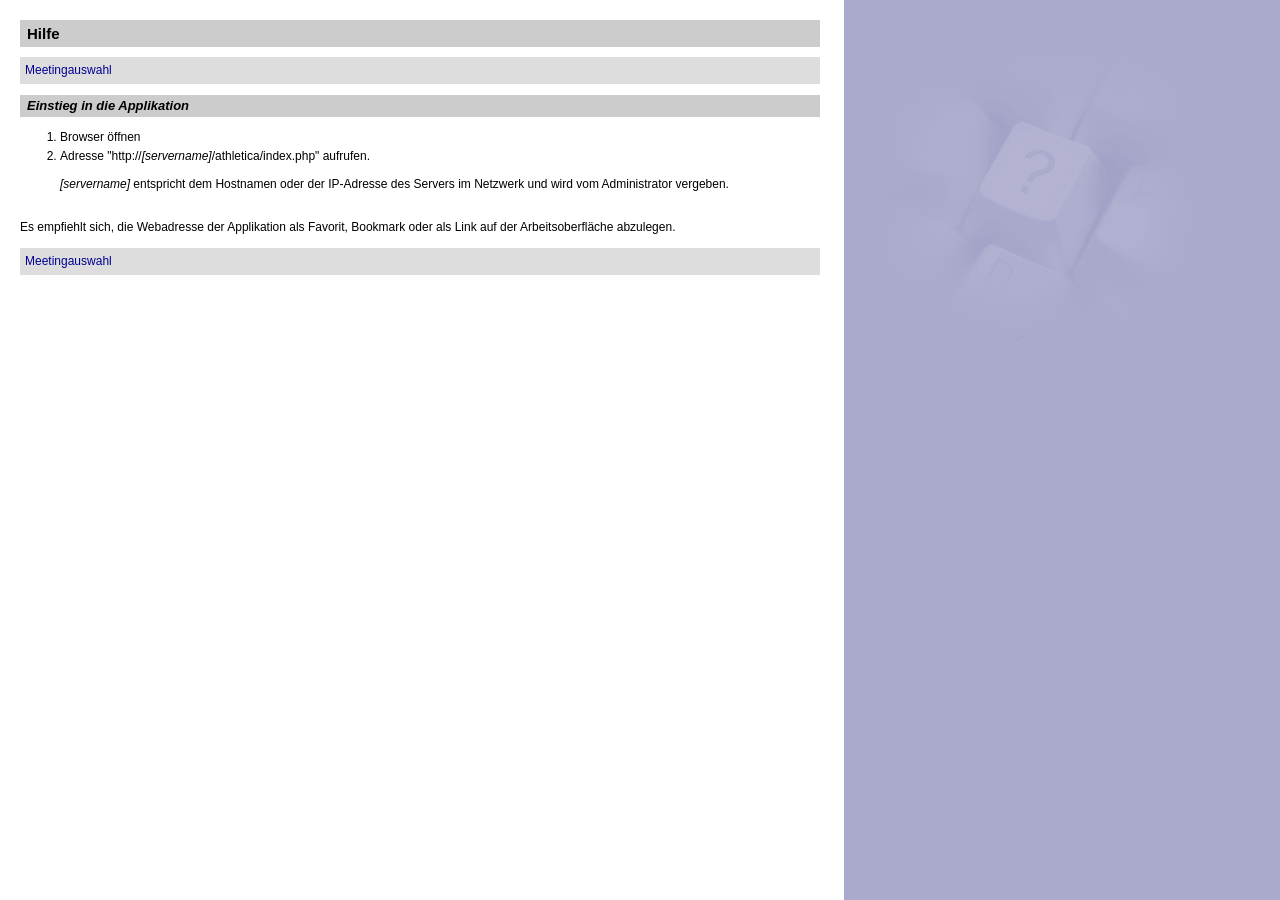
<file: src/athletica/doc/de/help/index.html>
<!DOCTYPE html PUBLIC "-//W3C//DTD XHTML 1.0 Transitional//EN"
    "http://www.w3.org/TR/xhtml1/DTD/xhtml1-transitional.dtd">

<html>
<head>
	<meta content="text/html; charset=iso-8859-1" />

	<title>Athletica Dokumentation</title>
	<link rel="stylesheet" type="text/css" href="../../css/stylesheet.css" />
</head>

<body><div class="helpmain">
<h1>Hilfe</h1>

<div class='helpnav'>
<a href='meeting/index.html'>Meetingauswahl</a>
</div>

<h2>Einstieg in die Applikation</h2>
<ol>
<li>Browser �ffnen</li>
<li>Adresse "http://<i>[servername]</i>/athletica/index.php" aufrufen.
<p/>
<i>[servername]</i> entspricht dem Hostnamen oder der IP-Adresse des
Servers im Netzwerk und wird vom Administrator vergeben.
</li>
</ol>
Es empfiehlt sich, die Webadresse der Applikation als Favorit, Bookmark oder
als Link auf der Arbeitsoberfl�che abzulegen.
<p/>

<div class='helpnav'>
<a href='meeting/index.html'>Meetingauswahl</a>
</div>

</html>
</html>
</file>
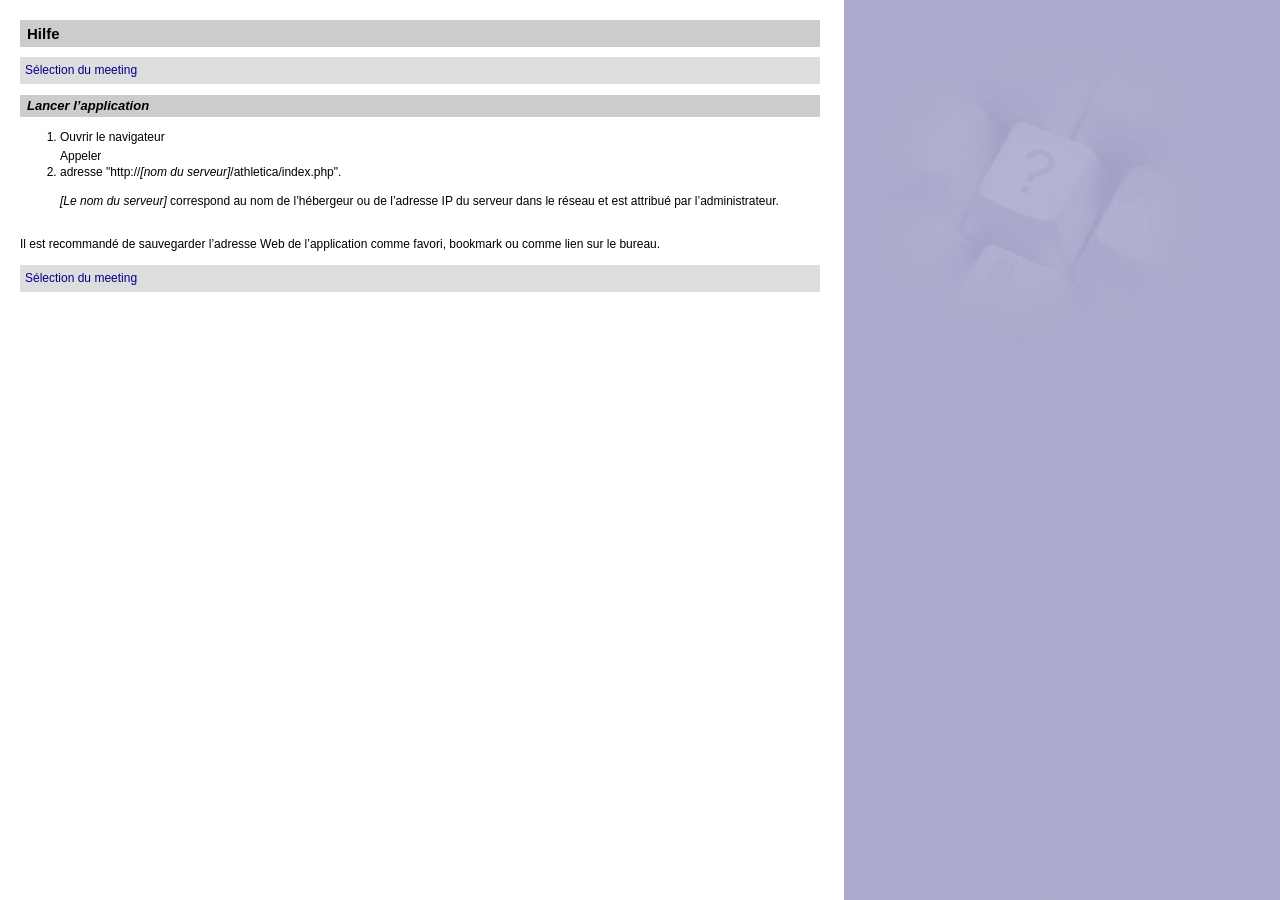
<file: src/athletica/doc/fr/help/index.html>
<!DOCTYPE html PUBLIC "-//W3C//DTD XHTML 1.0 Transitional//EN"
    "http://www.w3.org/TR/xhtml1/DTD/xhtml1-transitional.dtd">

<html>
<head>
    <meta content="text/html; charset=iso-8859-1" />

    <title>Documentation Athletica</title>
    <link rel="stylesheet" type="text/css" href="../../css/stylesheet.css" />
</head>

<body><div class="helpmain">
<h1>Hilfe</h1>

<div class='helpnav'>
<a href='meeting/index.html'>S�lection du meeting</a>
</div>

<h2>Lancer l�application</h2>
<ol>
<li>Ouvrir le navigateur</li>
Appeler<li>adresse "http://<i>[nom du serveur]</i>/athletica/index.php".
<p/>
<i>[Le nom du serveur]</i> correspond au nom de l�h�bergeur ou de l�adresse IP du serveur dans le r�seau et est attribu� par l�administrateur.
</li> 
</ol>
Il est recommand� de sauvegarder l�adresse Web de l�application comme favori, bookmark ou comme lien sur le bureau.
<p/>

<div class='helpnav'>
<a href='meeting/index.html'>S�lection du meeting</a>
</div>

</html>
</html>
</file>
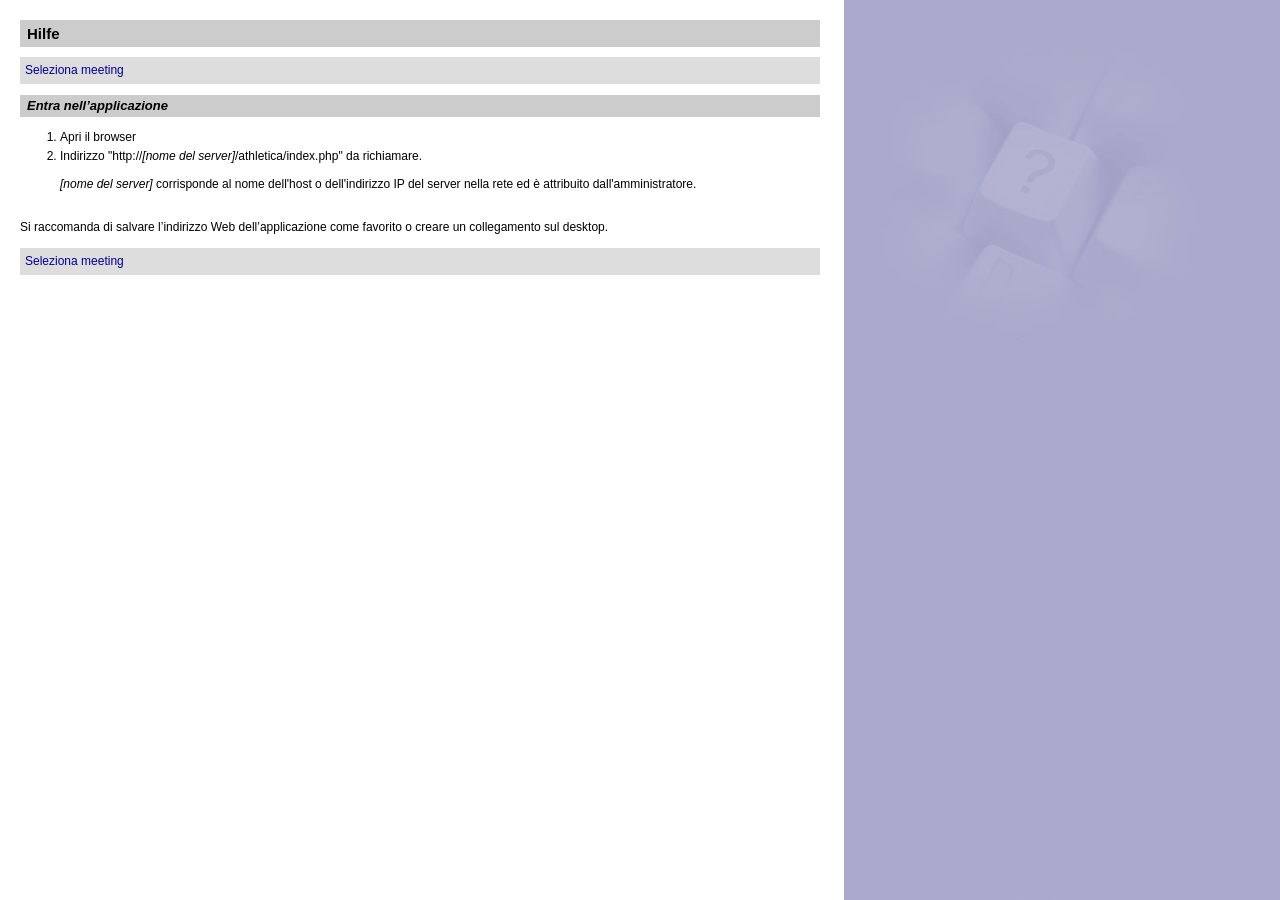
<file: src/athletica/doc/it/help/index.html>
<!DOCTYPE html PUBLIC "-//W3C//DTD XHTML 1.0 Transitional//EN"
    "http://www.w3.org/TR/xhtml1/DTD/xhtml1-transitional.dtd">

<html>
<head>
    <meta content="text/html; charset=iso-8859-1" />

    <title>Documentazione Athletica</title>
    <link rel="stylesheet" type="text/css" href="../../css/stylesheet.css" />
</head>

<body><div class="helpmain">
<h1>Hilfe</h1>

<div class='helpnav'>
<a href='meeting/index.html'>Seleziona meeting</a>
</div>

<h2>Entra nell�applicazione</h2>
<ol>
<li>Apri il browser</li>
<li>Indirizzo "http://<i>[nome del server]</i>/athletica/index.php" da richiamare.
<p/>
<i>[nome del server]</i> corrisponde al nome dell'host o dell'indirizzo IP del server nella rete ed � attribuito dall'amministratore.
</li> 
</ol>
Si raccomanda di salvare l�indirizzo Web dell�applicazione come favorito o creare un collegamento sul desktop.
<p/>

<div class='helpnav'>
<a href='meeting/index.html'>Seleziona meeting</a>
</div>

</html>
</html>
</file>
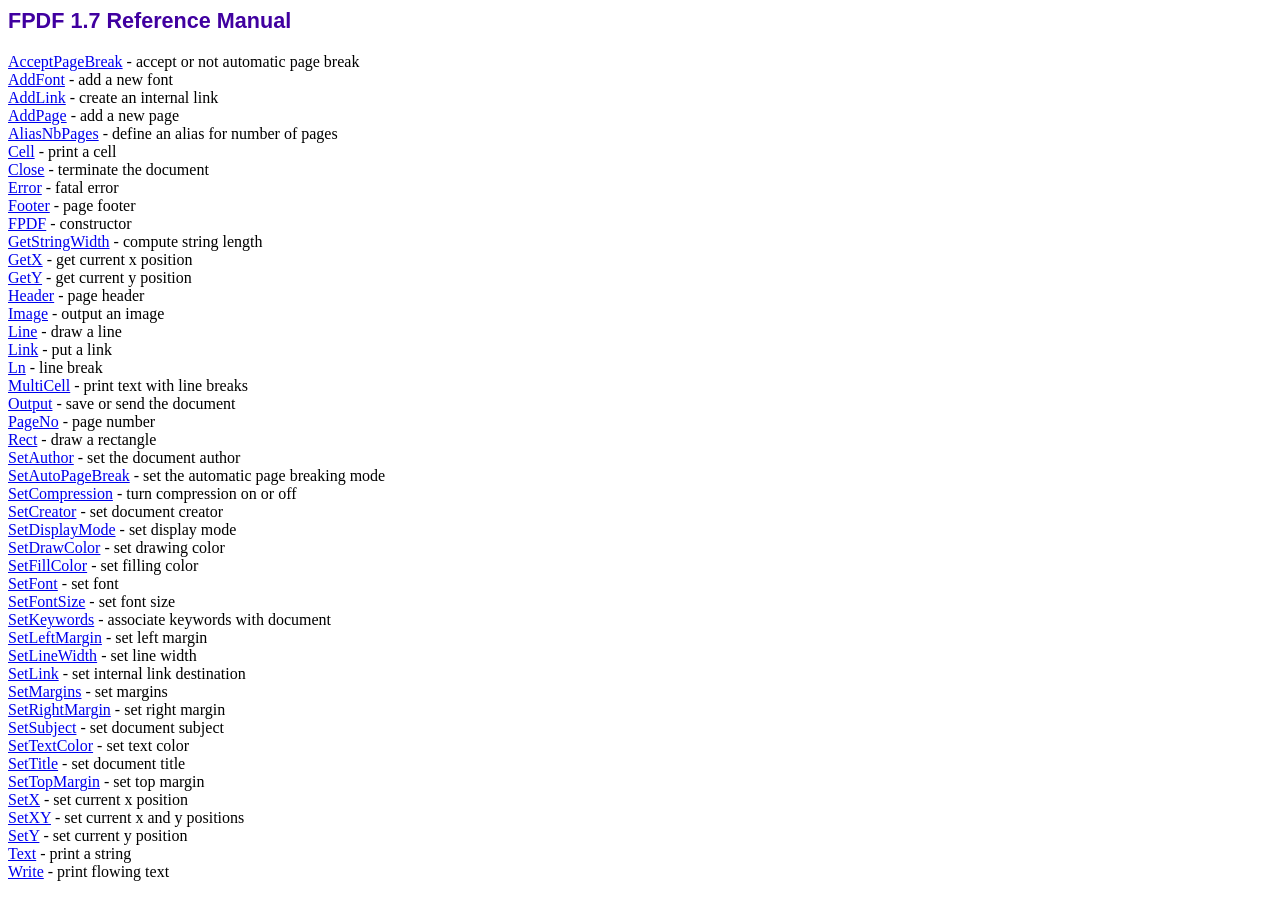
<file: src/athletica/lib/fpdf/doc/index.htm>
<!DOCTYPE html PUBLIC "-//W3C//DTD HTML 4.01 Transitional//EN">
<html>
<head>
<meta http-equiv="Content-Type" content="text/html; charset=ISO-8859-1">
<title>FPDF 1.7 Reference Manual</title>
<link type="text/css" rel="stylesheet" href="../fpdf.css">
</head>
<body>
<h1>FPDF 1.7 Reference Manual</h1>
<a href="acceptpagebreak.htm">AcceptPageBreak</a> - accept or not automatic page break<br>
<a href="addfont.htm">AddFont</a> - add a new font<br>
<a href="addlink.htm">AddLink</a> - create an internal link<br>
<a href="addpage.htm">AddPage</a> - add a new page<br>
<a href="aliasnbpages.htm">AliasNbPages</a> - define an alias for number of pages<br>
<a href="cell.htm">Cell</a> - print a cell<br>
<a href="close.htm">Close</a> - terminate the document<br>
<a href="error.htm">Error</a> - fatal error<br>
<a href="footer.htm">Footer</a> - page footer<br>
<a href="fpdf.htm">FPDF</a> - constructor<br>
<a href="getstringwidth.htm">GetStringWidth</a> - compute string length<br>
<a href="getx.htm">GetX</a> - get current x position<br>
<a href="gety.htm">GetY</a> - get current y position<br>
<a href="header.htm">Header</a> - page header<br>
<a href="image.htm">Image</a> - output an image<br>
<a href="line.htm">Line</a> - draw a line<br>
<a href="link.htm">Link</a> - put a link<br>
<a href="ln.htm">Ln</a> - line break<br>
<a href="multicell.htm">MultiCell</a> - print text with line breaks<br>
<a href="output.htm">Output</a> - save or send the document<br>
<a href="pageno.htm">PageNo</a> - page number<br>
<a href="rect.htm">Rect</a> - draw a rectangle<br>
<a href="setauthor.htm">SetAuthor</a> - set the document author<br>
<a href="setautopagebreak.htm">SetAutoPageBreak</a> - set the automatic page breaking mode<br>
<a href="setcompression.htm">SetCompression</a> - turn compression on or off<br>
<a href="setcreator.htm">SetCreator</a> - set document creator<br>
<a href="setdisplaymode.htm">SetDisplayMode</a> - set display mode<br>
<a href="setdrawcolor.htm">SetDrawColor</a> - set drawing color<br>
<a href="setfillcolor.htm">SetFillColor</a> - set filling color<br>
<a href="setfont.htm">SetFont</a> - set font<br>
<a href="setfontsize.htm">SetFontSize</a> - set font size<br>
<a href="setkeywords.htm">SetKeywords</a> - associate keywords with document<br>
<a href="setleftmargin.htm">SetLeftMargin</a> - set left margin<br>
<a href="setlinewidth.htm">SetLineWidth</a> - set line width<br>
<a href="setlink.htm">SetLink</a> - set internal link destination<br>
<a href="setmargins.htm">SetMargins</a> - set margins<br>
<a href="setrightmargin.htm">SetRightMargin</a> - set right margin<br>
<a href="setsubject.htm">SetSubject</a> - set document subject<br>
<a href="settextcolor.htm">SetTextColor</a> - set text color<br>
<a href="settitle.htm">SetTitle</a> - set document title<br>
<a href="settopmargin.htm">SetTopMargin</a> - set top margin<br>
<a href="setx.htm">SetX</a> - set current x position<br>
<a href="setxy.htm">SetXY</a> - set current x and y positions<br>
<a href="sety.htm">SetY</a> - set current y position<br>
<a href="text.htm">Text</a> - print a string<br>
<a href="write.htm">Write</a> - print flowing text<br>
</body>
</html>
</file>
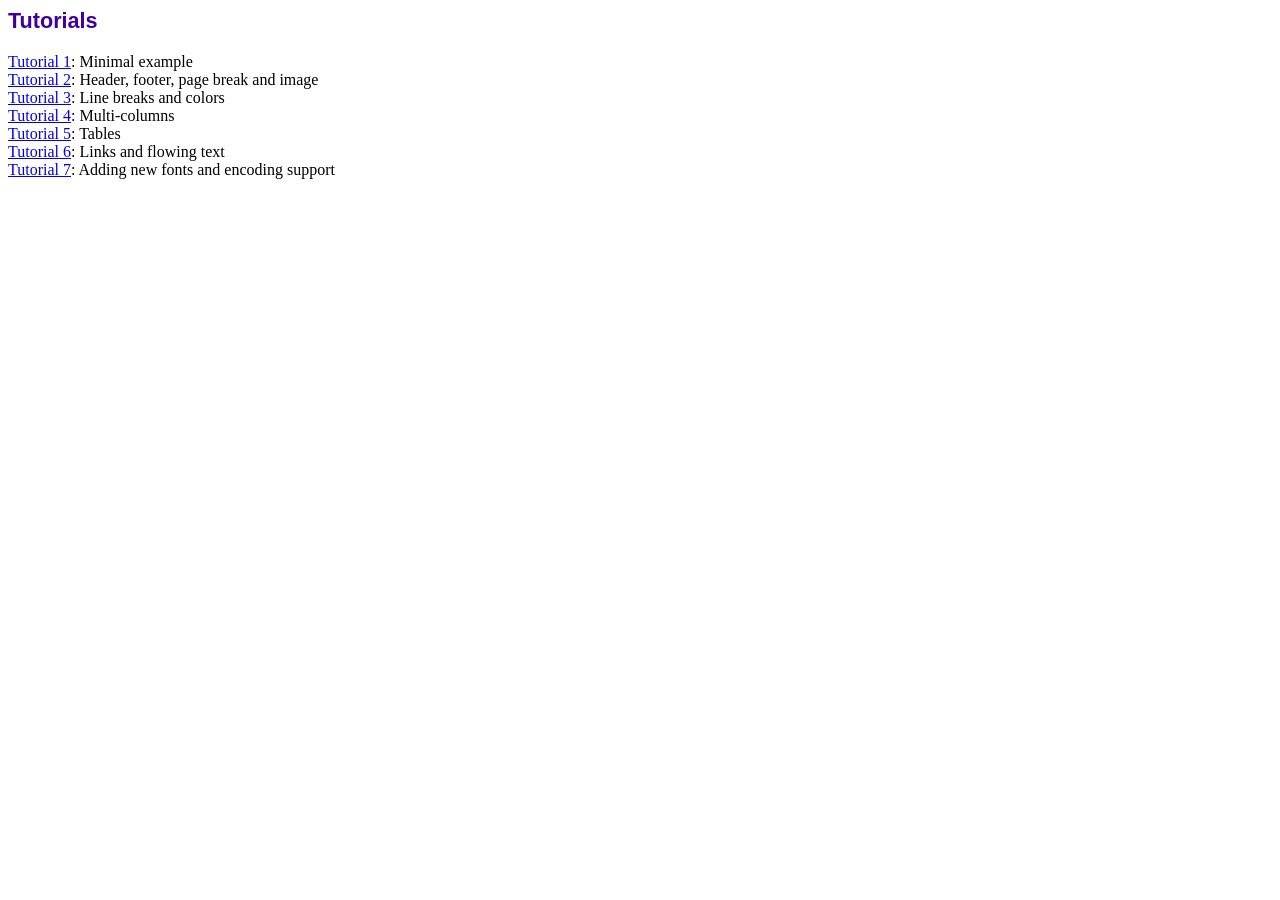
<file: src/athletica/lib/fpdf/tutorial/index.htm>
<!DOCTYPE html PUBLIC "-//W3C//DTD HTML 4.01 Transitional//EN">
<html>
<head>
<meta http-equiv="Content-Type" content="text/html; charset=ISO-8859-1">
<title>Tutorials</title>
<link type="text/css" rel="stylesheet" href="../fpdf.css">
</head>
<body>
<h1>Tutorials</h1>
<ul style="list-style-type:none; margin-left:0; padding-left:0">
<li><a href="tuto1.htm">Tutorial 1</a>: Minimal example</li>
<li><a href="tuto2.htm">Tutorial 2</a>: Header, footer, page break and image</li>
<li><a href="tuto3.htm">Tutorial 3</a>: Line breaks and colors</li>
<li><a href="tuto4.htm">Tutorial 4</a>: Multi-columns</li>
<li><a href="tuto5.htm">Tutorial 5</a>: Tables</li>
<li><a href="tuto6.htm">Tutorial 6</a>: Links and flowing text</li>
<li><a href="tuto7.htm">Tutorial 7</a>: Adding new fonts and encoding support</li>
</UL>
</body>
</html>
</file>
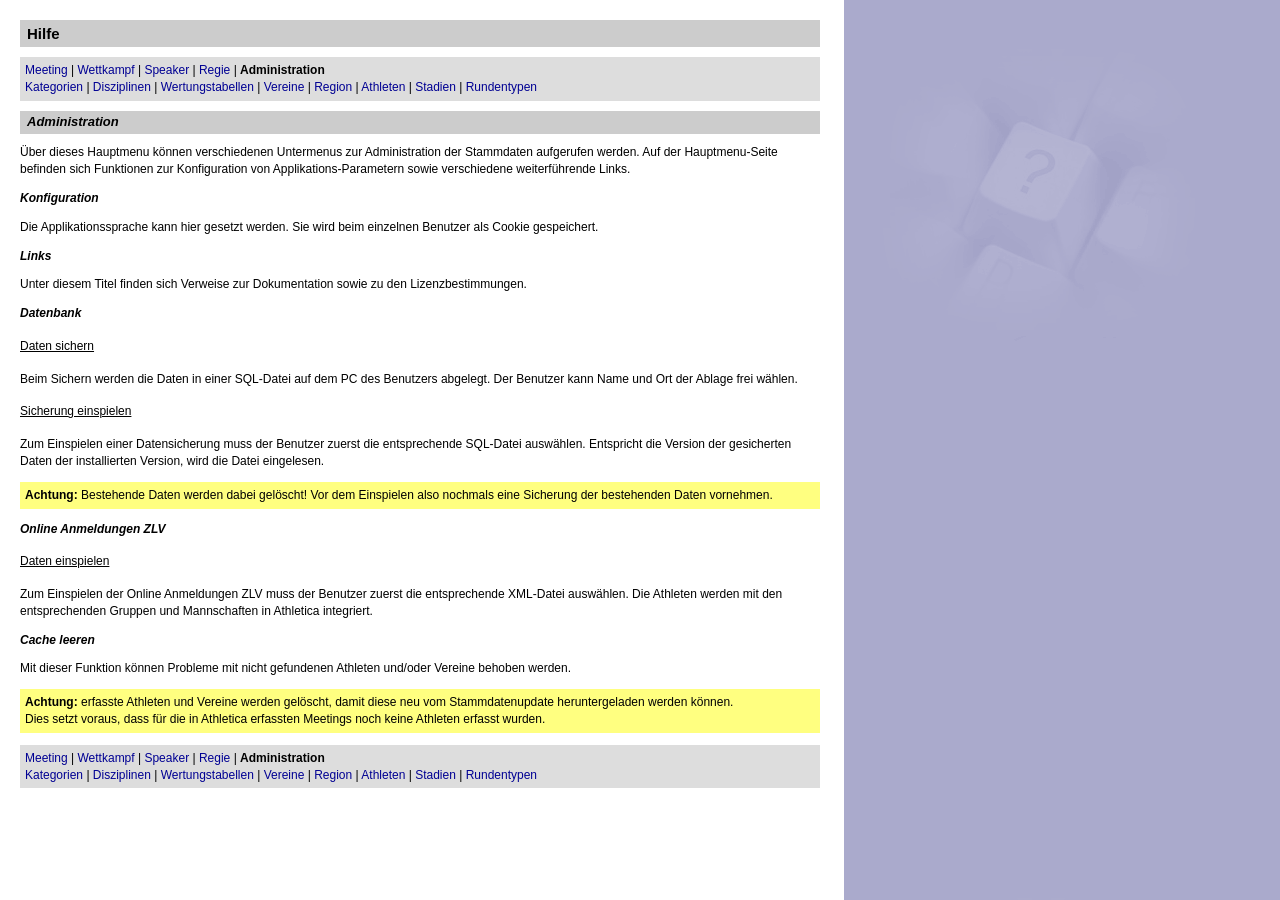
<file: src/athletica/doc/de/help/administration/index.html>
<!DOCTYPE html PUBLIC "-//W3C//DTD XHTML 1.0 Transitional//EN"
    "http://www.w3.org/TR/xhtml1/DTD/xhtml1-transitional.dtd">

<html>
<head>
	<meta content="text/html; charset=iso-8859-1" />

	<title>Athletica Dokumentation</title>
	<link rel="stylesheet" type="text/css" href="../../../css/stylesheet.css" />
</head>

<body><div class="helpmain">
<h1>Hilfe</h1>

<div class='helpnav'>
<a href='../meeting/index.html'>Meeting</a>
| <a href='../event/index.html'>Wettkampf</a>
| <a href='../speaker/index.html'>Speaker</a>
| <a href='../regie/index.html'>Regie</a>  
| <b>Administration</b>
<br/>
<a href='categories.html'>Kategorien</a>
| <a href='disciplines.html'>Disziplinen</a>
| <a href='scoring_tables.html'>Wertungstabellen</a>
| <a href='clubs.html'>Vereine</a>
| <a href='region.html'>Region</a>
| <a href='athletes.html'>Athleten</a>
| <a href='stadiums.html'>Stadien</a>
| <a href='roundtypes.html'>Rundentypen</a>
</div>

<h2>Administration</h2>
�ber dieses Hauptmenu k�nnen verschiedenen Untermenus zur Administration
der Stammdaten aufgerufen werden. Auf der Hauptmenu-Seite befinden sich
Funktionen zur Konfiguration von Applikations-Parametern sowie verschiedene
weiterf�hrende Links.

<h3>Konfiguration</h3>
Die Applikationssprache kann hier gesetzt werden. Sie wird beim einzelnen
Benutzer als Cookie gespeichert.

<h3>Links</h3>
Unter diesem Titel finden sich Verweise zur Dokumentation sowie zu den
Lizenzbestimmungen.

<h3>Datenbank</h3>
<h4>Daten sichern</h4>
Beim Sichern werden die Daten in einer SQL-Datei auf dem PC des Benutzers
abgelegt. Der Benutzer kann Name und Ort der Ablage frei w�hlen.
<h4>Sicherung einspielen</h4>
Zum Einspielen einer Datensicherung muss der Benutzer zuerst die entsprechende
SQL-Datei ausw�hlen. Entspricht die Version der gesicherten Daten der
installierten Version, wird die Datei eingelesen.
<p class='warn'>
<b>Achtung:</b> Bestehende Daten werden dabei gel�scht! Vor dem Einspielen
also nochmals eine Sicherung der bestehenden Daten vornehmen.
</p>

<h3>Online Anmeldungen ZLV</h3>
<h4>Daten einspielen</h4>
Zum Einspielen der Online Anmeldungen ZLV muss der Benutzer zuerst die entsprechende
XML-Datei ausw�hlen. Die Athleten werden mit den entsprechenden Gruppen und Mannschaften
in Athletica integriert.

<h3>Cache leeren</h3>
Mit dieser Funktion k�nnen Probleme mit nicht gefundenen Athleten und/oder Vereine behoben werden.<br/>

<p class='warn'>
<b>Achtung:</b> erfasste Athleten und Vereine werden gel�scht, damit diese neu vom Stammdatenupdate heruntergeladen werden k�nnen.<br/>
Dies setzt voraus, dass f�r die in Athletica erfassten Meetings noch keine Athleten erfasst wurden.
</p>

<div class='helpnav'>
<a href='../meeting/index.html'>Meeting</a>
| <a href='../event/index.html'>Wettkampf</a>
| <a href='../speaker/index.html'>Speaker</a>
| <a href='../regie/index.html'>Regie</a> 
| <b>Administration</b>
<br/>
<a href='categories.html'>Kategorien</a>
| <a href='disciplines.html'>Disziplinen</a>
| <a href='scoring_tables.html'>Wertungstabellen</a>
| <a href='clubs.html'>Vereine</a>
| <a href='region.html'>Region</a>
| <a href='athletes.html'>Athleten</a>
| <a href='stadiums.html'>Stadien</a>
| <a href='roundtypes.html'>Rundentypen</a>
</div>


</body>
</html>
</file>
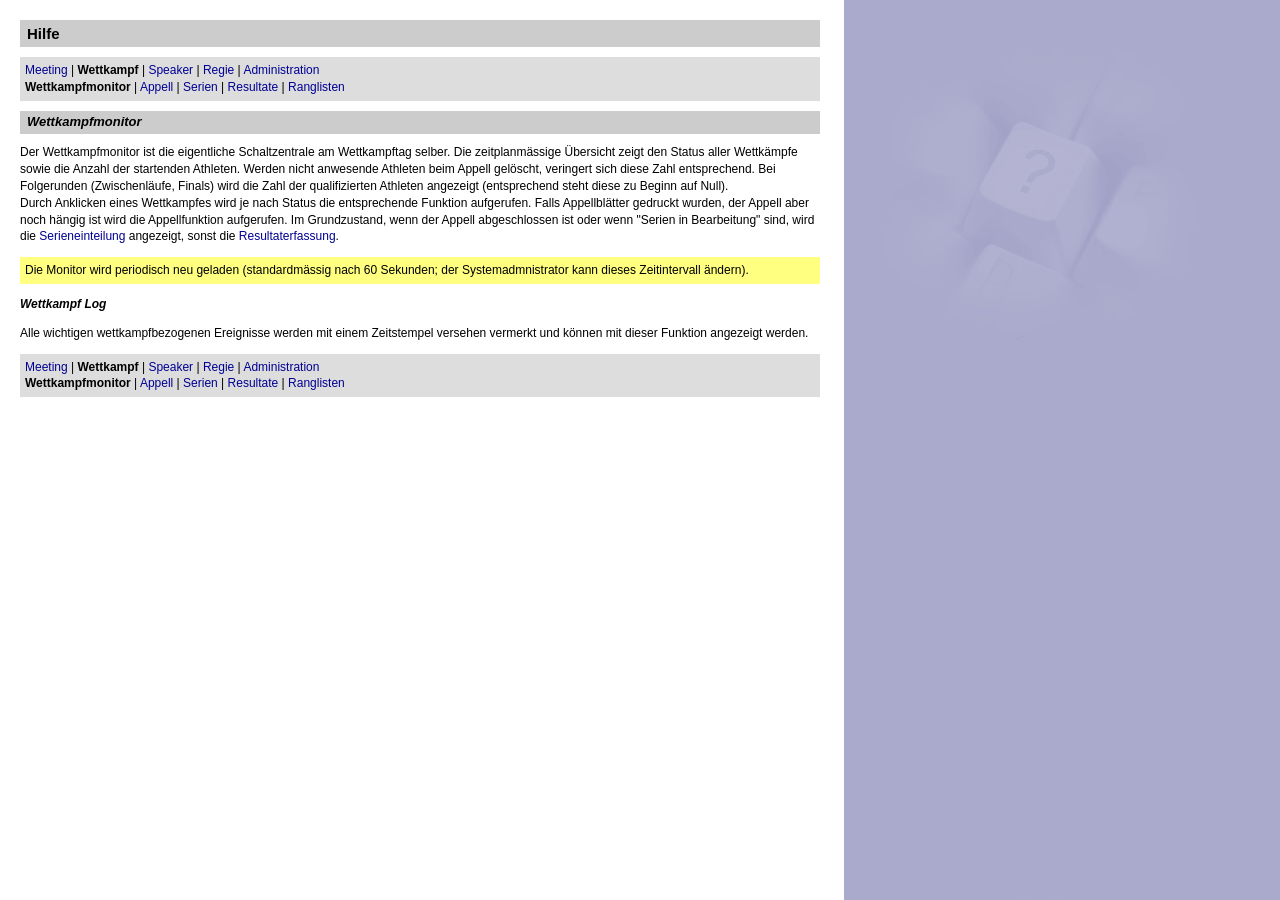
<file: src/athletica/doc/de/help/event/index.html>
<!DOCTYPE html PUBLIC "-//W3C//DTD XHTML 1.0 Transitional//EN"
    "http://www.w3.org/TR/xhtml1/DTD/xhtml1-transitional.dtd">

<html>
<head>
	<meta content="text/html; charset=iso-8859-1" />

	<title>Athletica Dokumentation</title>
	<link rel="stylesheet" type="text/css" href="../../../css/stylesheet.css" />
</head>

<body><div class="helpmain">
<h1>Hilfe</h1>

<div class='helpnav'>
<a href='../meeting/index.html'>Meeting</a>
| <b>Wettkampf</b>
| <a href='../speaker/index.html'>Speaker</a>
| <a href='../regie/index.html'>Regie</a> 
| <a href='../administration/index.html'>Administration</a>
<br/>
<b>Wettkampfmonitor</b>
| <a href='enrolement.html'>Appell</a>
| <a href='heats.html'>Serien</a>
| <a href='results.html'>Resultate</a>
| <a href='rankinglists.html'>Ranglisten</a>
</div>

<h2>Wettkampfmonitor</h2>
Der Wettkampfmonitor ist die eigentliche Schaltzentrale am Wettkampftag
selber. Die zeitplanm�ssige �bersicht zeigt den Status aller Wettk�mpfe sowie
die Anzahl der startenden Athleten. Werden nicht anwesende Athleten beim
Appell gel�scht, veringert sich diese Zahl entsprechend. Bei Folgerunden
(Zwischenl�ufe, Finals) wird die Zahl der qualifizierten Athleten angezeigt
(entsprechend steht diese zu Beginn auf Null).<br/>
Durch Anklicken eines Wettkampfes wird je nach Status die entsprechende
Funktion aufgerufen. Falls Appellbl�tter gedruckt wurden, der Appell aber
noch h�ngig ist wird die Appellfunktion aufgerufen. Im Grundzustand, wenn
der Appell abgeschlossen ist oder wenn "Serien in Bearbeitung" sind,
wird die <a href='heats.html'>Serieneinteilung</a> angezeigt, sonst die
<a href='results.html'>Resultaterfassung</a>.

<p class='warn'>
Die Monitor wird periodisch neu geladen (standardm�ssig nach 60 Sekunden; der
Systemadmnistrator kann dieses Zeitintervall �ndern).
</p>

<h3>Wettkampf Log</h3>
Alle wichtigen wettkampfbezogenen Ereignisse werden mit einem Zeitstempel
versehen vermerkt und k�nnen mit dieser Funktion angezeigt werden.
</p>
<div class='helpnav'>
<a href='../meeting/index.html'>Meeting</a>
| <b>Wettkampf</b>
| <a href='../speaker/index.html'>Speaker</a>
| <a href='../regie/index.html'>Regie</a> 
| <a href='../administration/index.html'>Administration</a>
<br/>
<b>Wettkampfmonitor</b>
| <a href='enrolement.html'>Appell</a>
| <a href='heats.html'>Serien</a>
| <a href='results.html'>Resultate</a>
| <a href='rankinglists.html'>Ranglisten</a>
</div>

</body>
</html>
</file>
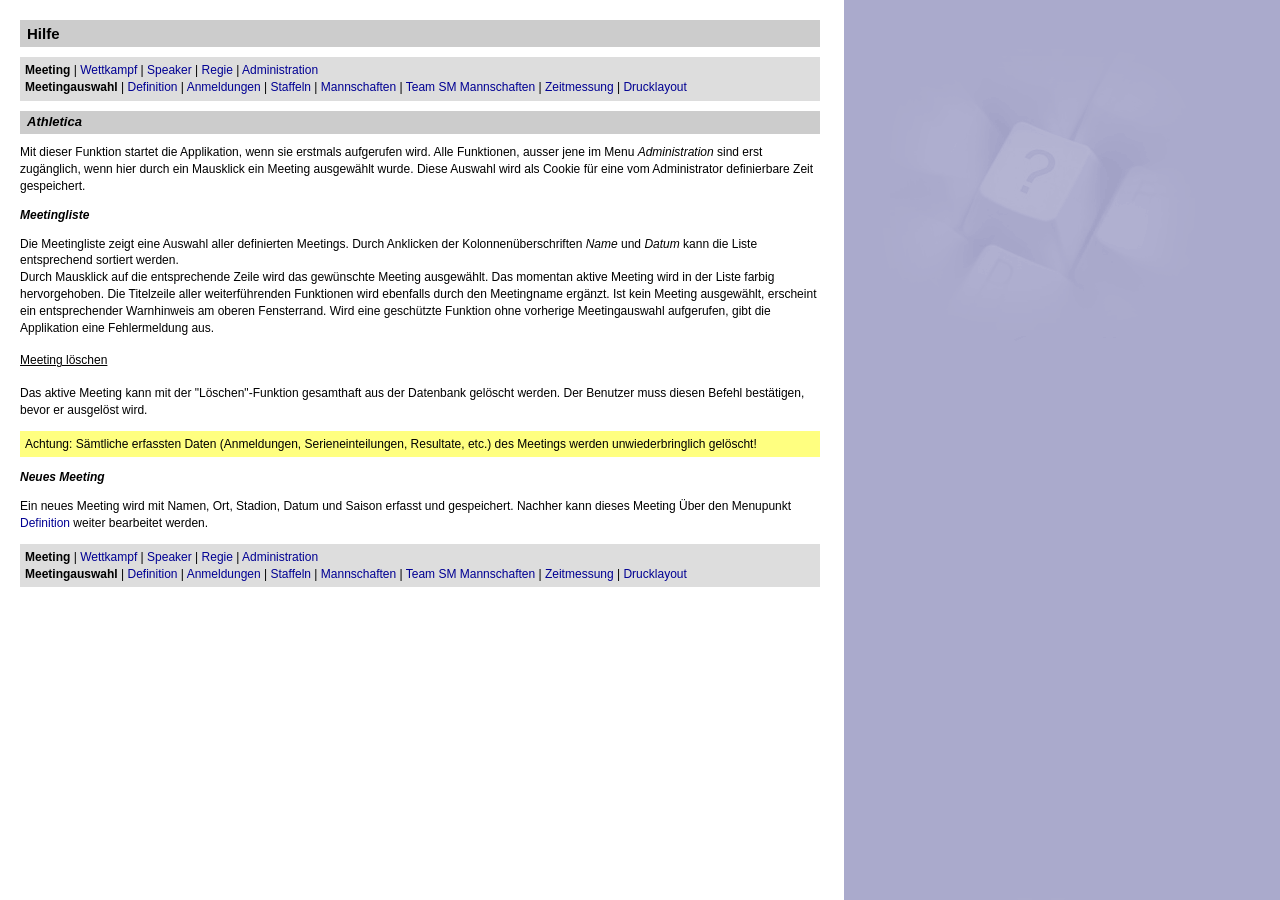
<file: src/athletica/doc/de/help/meeting/index.html>
<!DOCTYPE html PUBLIC "-//W3C//DTD XHTML 1.0 Transitional//EN"
    "http://www.w3.org/TR/xhtml1/DTD/xhtml1-transitional.dtd">

<html>
<head>
	<meta content="text/html; charset=iso-8859-1" />

	<title>Athletica Dokumentation</title>
	<link rel="stylesheet" type="text/css" href="../../../css/stylesheet.css" />
</head>

<body><div class="helpmain">
<h1>Hilfe</h1>

<div class='helpnav'>
<b>Meeting</b>
| <a href='../event/index.html'>Wettkampf</a>
| <a href='../speaker/index.html'>Speaker</a>
| <a href='../regie/index.html'>Regie</a> 
| <a href='../administration/index.html'>Administration</a>
<br/>
<b>Meetingauswahl</b>
| <a href='definition.html'>Definition</a>
| <a href='entries.html'>Anmeldungen</a>
| <a href='relays.html'>Staffeln</a>
| <a href='teams.html'>Mannschaften</a>
| <a href='teams_sm.html'>Team SM Mannschaften</a>
| <a href='timing.html'>Zeitmessung</a>
| <a href='print_layout.html'>Drucklayout</a>
</div>

<h2>Athletica</h2>
Mit dieser Funktion startet die Applikation, wenn sie erstmals aufgerufen
wird. Alle Funktionen, ausser jene im Menu <i>Administration</i> sind erst
zug�nglich, wenn hier durch ein Mausklick ein Meeting ausgew�hlt wurde.
Diese Auswahl wird als Cookie f�r eine vom Administrator definierbare Zeit
gespeichert.
<h3>Meetingliste</h3>
Die Meetingliste zeigt eine Auswahl aller definierten Meetings.
Durch Anklicken der Kolonnen�berschriften <i>Name</i> und <i>Datum</i> kann
die Liste entsprechend sortiert werden.
<br />
Durch Mausklick auf die entsprechende Zeile wird das gew�nschte Meeting
ausgew�hlt.
Das momentan aktive Meeting wird in der Liste farbig hervorgehoben. Die
Titelzeile aller weiterf�hrenden Funktionen wird ebenfalls durch den
Meetingname erg�nzt.
Ist kein Meeting ausgew�hlt, erscheint ein entsprechender Warnhinweis
am oberen Fensterrand. Wird eine gesch�tzte Funktion ohne vorherige
Meetingauswahl aufgerufen, gibt die Applikation eine Fehlermeldung aus.
<h4>Meeting l�schen</h4>
Das aktive Meeting kann mit der "L�schen"-Funktion gesamthaft aus der
Datenbank gel�scht werden. Der Benutzer muss diesen Befehl best�tigen,
bevor er ausgel�st wird.
<p class='warn'>
Achtung: S�mtliche erfassten Daten (Anmeldungen, Serieneinteilungen, Resultate,
etc.) des Meetings werden unwiederbringlich gel�scht!
<h3>Neues Meeting</h3>
Ein neues Meeting wird mit Namen, Ort, Stadion, Datum und Saison erfasst und
gespeichert. Nachher kann dieses Meeting �ber den Menupunkt
<a href='definition.html'> Definition</a> weiter bearbeitet werden.

<p/>

<div class='helpnav'>
<b>Meeting</b>
| <a href='../event/index.html'>Wettkampf</a>
| <a href='../speaker/index.html'>Speaker</a>
| <a href='../regie/index.html'>Regie</a> 
| <a href='../administration/index.html'>Administration</a>
<br/>
<b>Meetingauswahl</b>
| <a href='definition.html'>Definition</a>
| <a href='entries.html'>Anmeldungen</a>
| <a href='relays.html'>Staffeln</a>
| <a href='teams.html'>Mannschaften</a>
| <a href='teams_sm.html'>Team SM Mannschaften</a> 
| <a href='timing.html'>Zeitmessung</a> 
| <a href='print_layout.html'>Drucklayout</a></div>
</div>

</body>
</html>
</file>
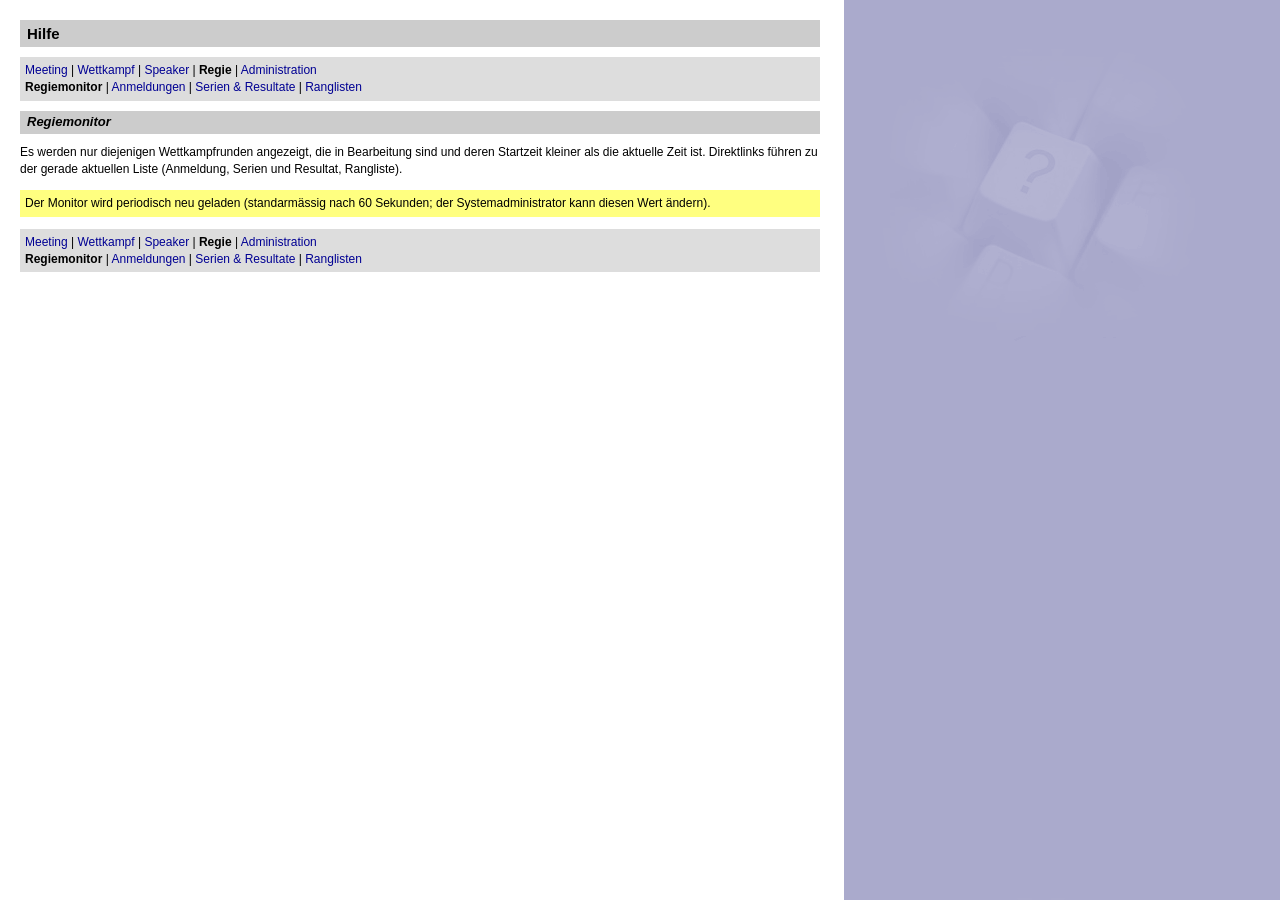
<file: src/athletica/doc/de/help/regie/index.html>
<!DOCTYPE html PUBLIC "-//W3C//DTD XHTML 1.0 Transitional//EN"
    "http://www.w3.org/TR/xhtml1/DTD/xhtml1-transitional.dtd">

<html>
<head>
    <meta content="text/html; charset=iso-8859-1" />

    <title>Athletica Dokumentation</title>
    <link rel="stylesheet" type="text/css" href="../../../css/stylesheet.css" />
</head>

<body><div class="helpmain">
<h1>Hilfe</h1>

<div class='helpnav'>
<a href='../meeting/index.html'>Meeting</a>
| <a href='../event/index.html'>Wettkampf</a> 
| <a href='../speaker/index.html'>Speaker</a>
| <b>Regie</b> 
| <a href='../administration/index.html'>Administration</a>
<br/>
<b>Regiemonitor</b>
| <a href='entries.html'>Anmeldungen</a>
| <a href='results.html'>Serien & Resultate</a>
| <a href='rankinglists.html'>Ranglisten</a>
</div>

<h2>Regiemonitor</h2>
Es werden nur diejenigen Wettkampfrunden angezeigt, die in Bearbeitung sind und deren Startzeit kleiner
als die aktuelle Zeit ist.
Direktlinks f�hren zu der gerade aktuellen Liste (Anmeldung, Serien und
Resultat, Rangliste).
<p class='warn'>
Der Monitor wird periodisch neu geladen (standarm�ssig nach 60 Sekunden; der
Systemadministrator kann diesen Wert �ndern).
</p>
<div class='helpnav'>
<a href='../meeting/index.html'>Meeting</a>
| <a href='../event/index.html'>Wettkampf</a>
| <a href='../speaker/index.html'>Speaker</a>
| <b>Regie</b> 
| <a href='../administration/index.html'>Administration</a>
<br/>
<b>Regiemonitor</b>
| <a href='entries.html'>Anmeldungen</a>
| <a href='results.html'>Serien & Resultate</a>
| <a href='rankinglists.html'>Ranglisten</a>
</div>

</body>
</html>
</file>
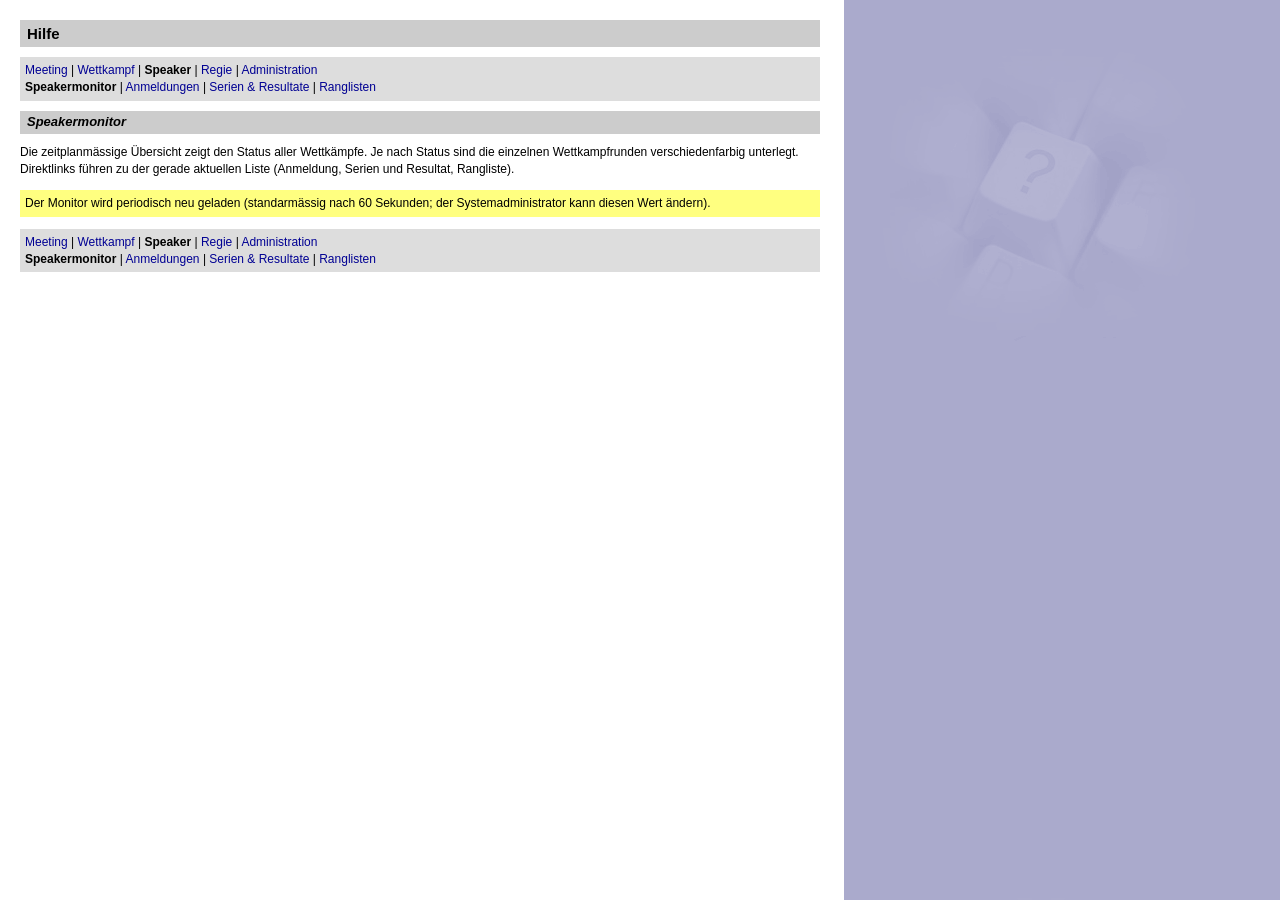
<file: src/athletica/doc/de/help/speaker/index.html>
<!DOCTYPE html PUBLIC "-//W3C//DTD XHTML 1.0 Transitional//EN"
    "http://www.w3.org/TR/xhtml1/DTD/xhtml1-transitional.dtd">

<html>
<head>
	<meta content="text/html; charset=iso-8859-1" />

	<title>Athletica Dokumentation</title>
	<link rel="stylesheet" type="text/css" href="../../../css/stylesheet.css" />
</head>

<body><div class="helpmain">
<h1>Hilfe</h1>

<div class='helpnav'>
<a href='../meeting/index.html'>Meeting</a>
| <a href='../event/index.html'>Wettkampf</a>
| <b>Speaker</b>
| <a href='../regie/index.html'>Regie</a> 
| <a href='../administration/index.html'>Administration</a>
<br/>
<b>Speakermonitor</b>
| <a href='entries.html'>Anmeldungen</a>
| <a href='results.html'>Serien & Resultate</a>
| <a href='rankinglists.html'>Ranglisten</a>
</div>

<h2>Speakermonitor</h2>
Die zeitplanm�ssige �bersicht zeigt den Status aller Wettk�mpfe. Je nach
Status sind die einzelnen Wettkampfrunden verschiedenfarbig unterlegt.
Direktlinks f�hren zu der gerade aktuellen Liste (Anmeldung, Serien und
Resultat, Rangliste).
<p class='warn'>
Der Monitor wird periodisch neu geladen (standarm�ssig nach 60 Sekunden; der
Systemadministrator kann diesen Wert �ndern).
</p>
<div class='helpnav'>
<a href='../meeting/index.html'>Meeting</a>
| <a href='../event/index.html'>Wettkampf</a>
| <b>Speaker</b>
| <a href='../regie/index.html'>Regie</a> 
| <a href='../administration/index.html'>Administration</a>
<br/>
<b>Speakermonitor</b>
| <a href='entries.html'>Anmeldungen</a>
| <a href='results.html'>Serien & Resultate</a>
| <a href='rankinglists.html'>Ranglisten</a>
</div>

</body>
</html>
</file>
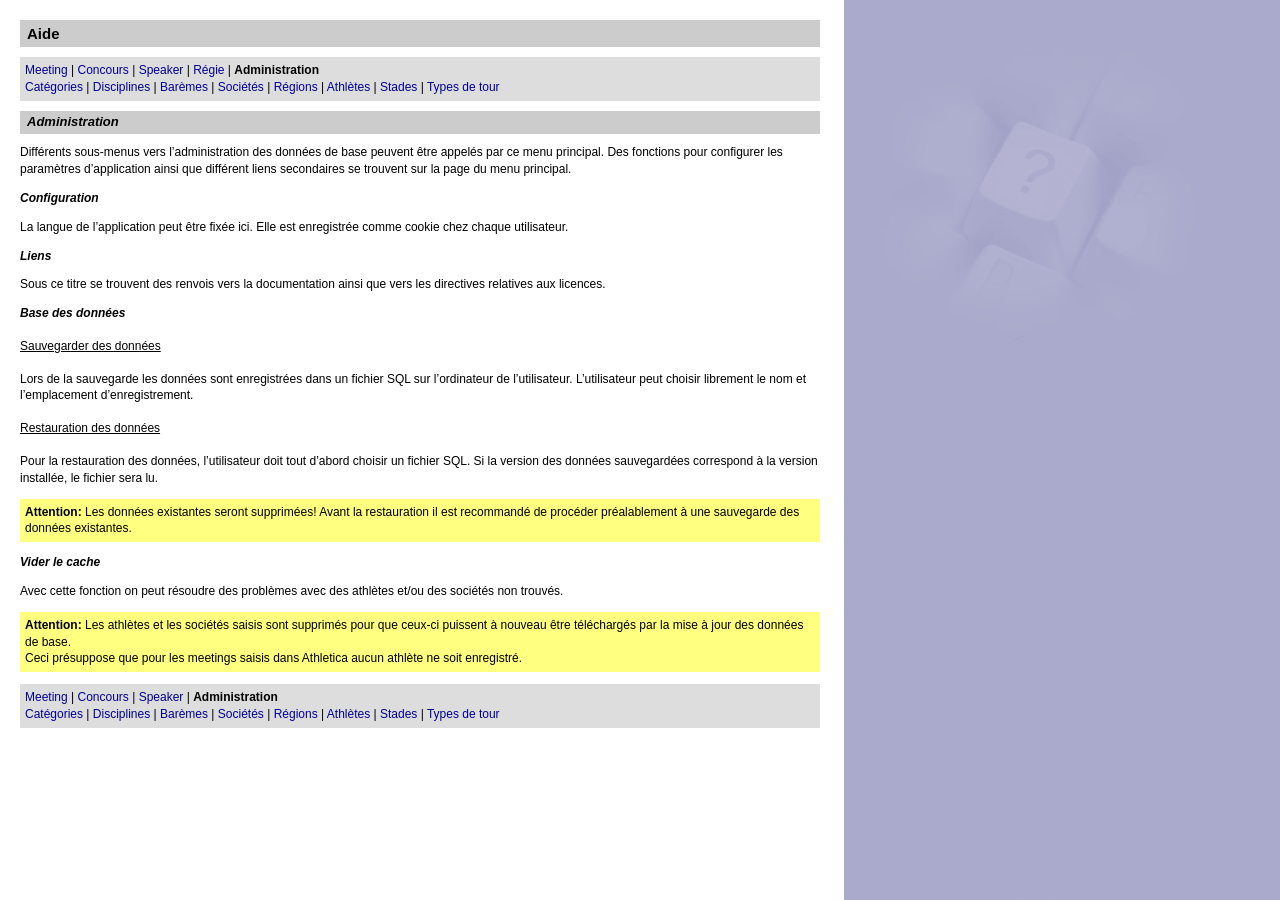
<file: src/athletica/doc/fr/help/administration/index.html>
<!DOCTYPE html PUBLIC "-//W3C//DTD XHTML 1.0 Transitional//EN"
    "http://www.w3.org/TR/xhtml1/DTD/xhtml1-transitional.dtd">

<html>
<head>
    <meta content="text/html; charset=iso-8859-1" />

    <title>Documentation Athletica</title>
    <link rel="stylesheet" type="text/css" href="../../../css/stylesheet.css" />
</head>

<body><div class="helpmain">
<h1>Aide</h1>

<div class='helpnav'>
<a href='../meeting/index.html'>Meeting</a>
| <a href='../event/index.html'>Concours</a>
| <a href='../speaker/index.html'>Speaker</a>
| <a href='../regie/index.html'>R�gie</a> 
| <b>Administration</b>
<br/>
<a href='categories.html'>Cat�gories</a>
| <a href='disciplines.html'>Disciplines</a>
| <a href='scoring_tables.html'>Bar�mes</a>
| <a href='clubs.html'>Soci�t�s</a>
| <a href='region.html'>R�gions</a>
| <a href='athletes.html'>Athl�tes</a>
| <a href='stadiums.html'>Stades</a>
| <a href='roundtypes.html'>Types de tour</a>
</div>

<h2>Administration</h2>
Diff�rents sous-menus vers l�administration des donn�es de base peuvent �tre appel�s par ce menu principal. Des fonctions pour configurer les param�tres d�application ainsi que diff�rent liens secondaires se trouvent sur la page du menu principal.

<h3>Configuration</h3>
La langue de l�application peut �tre fix�e ici. Elle est enregistr�e comme cookie chez chaque utilisateur.

<h3>Liens</h3>
Sous ce titre se trouvent des renvois vers la documentation ainsi que vers les directives relatives aux licences.

<h3>Base des donn�es</h3>
<h4>Sauvegarder des donn�es</h4>
Lors de la sauvegarde les donn�es sont enregistr�es dans un fichier SQL sur l�ordinateur de l�utilisateur. L�utilisateur peut choisir librement le nom et l�emplacement d�enregistrement.
<h4>Restauration des donn�es</h4>
Pour la restauration des donn�es, l�utilisateur doit tout d�abord choisir un fichier SQL. Si la version des donn�es sauvegard�es correspond � la version install�e, le fichier sera lu.
<p class='warn'>
<b>Attention:</b> Les donn�es existantes seront supprim�es! Avant la restauration il est recommand� de proc�der pr�alablement � une sauvegarde des donn�es existantes.
</p>

<h3>Vider le cache</h3>
Avec cette fonction on peut r�soudre des probl�mes avec des athl�tes et/ou des soci�t�s non trouv�s.<br/>

<p class='warn'>
<b>Attention:</b> Les athl�tes et les soci�t�s saisis sont supprim�s pour que ceux-ci puissent � nouveau �tre t�l�charg�s par la mise � jour des donn�es de base.<br/>
Ceci pr�suppose que pour les meetings saisis dans Athletica aucun athl�te ne soit enregistr�.
</p>

<div class='helpnav'>
<a href='../meeting/index.html'>Meeting</a>
| <a href='../event/index.html'>Concours</a>
| <a href='../speaker/index.html'>Speaker</a>
| <b>Administration</b>
<br/>
<a href='categories.html'>Cat�gories</a>
| <a href='disciplines.html'>Disciplines</a>
| <a href='scoring_tables.html'>Bar�mes</a>
| <a href='clubs.html'>Soci�t�s</a>
| <a href='region.html'>R�gions</a>
| <a href='athletes.html'>Athl�tes</a>
| <a href='stadiums.html'>Stades</a>
| <a href='roundtypes.html'>Types de tour</a>
</div>


</body>
</html>
</file>
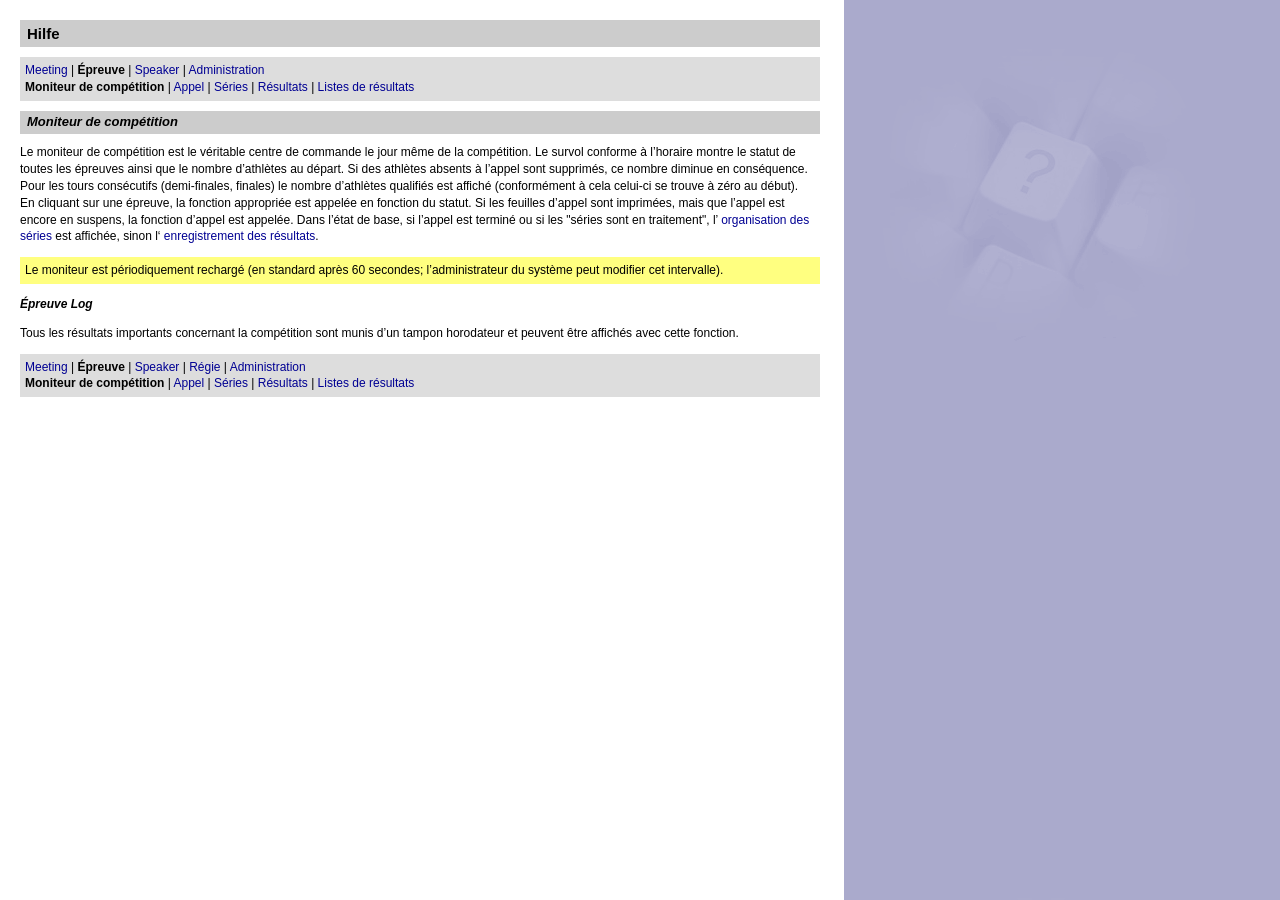
<file: src/athletica/doc/fr/help/event/index.html>
<!DOCTYPE html PUBLIC "-//W3C//DTD XHTML 1.0 Transitional//EN"
    "http://www.w3.org/TR/xhtml1/DTD/xhtml1-transitional.dtd">

<html>
<head>
    <meta content="text/html; charset=iso-8859-1" />

    <title>Documentation Athletica</title>
    <link rel="stylesheet" type="text/css" href="../../../css/stylesheet.css" />
</head>

<body><div class="helpmain">
<h1>Hilfe</h1>

<div class='helpnav'>
<a href='../meeting/index.html'>Meeting</a>
| <b>�preuve</b>
| <a href='../speaker/index.html'>Speaker</a>
| <a href='../administration/index.html'>Administration</a>
<br/>
<b>Moniteur de comp�tition</b>
| <a href='enrolement.html'>Appel</a>
| <a href='heats.html'>S�ries</a>
| <a href='results.html'>R�sultats</a>
| <a href='rankinglists.html'>Listes de r�sultats</a>
</div>
    
<h2>Moniteur de comp�tition</h2>
Le moniteur de comp�tition est le v�ritable centre de commande le jour m�me de la comp�tition. Le survol conforme � l�horaire montre le statut de toutes les �preuves ainsi que le nombre d�athl�tes au d�part. Si des athl�tes absents � l�appel sont supprim�s, ce nombre diminue en cons�quence. Pour les tours cons�cutifs (demi-finales, finales) le nombre d�athl�tes qualifi�s est affich� (conform�ment � cela celui-ci se trouve � z�ro au d�but).<br/>
En cliquant sur une �preuve, la fonction appropri�e est appel�e en fonction du statut. Si les feuilles d�appel sont imprim�es, mais que l�appel est encore en suspens, la fonction d�appel est appel�e. Dans l��tat de base, si l�appel est termin� ou si les "s�ries sont en traitement", l�  
<a href='heats.html'>organisation des s�ries</a> est affich�e, sinon l�
<a href='results.html'>enregistrement des r�sultats</a>.

<p class='warn'>
Le moniteur est p�riodiquement recharg� (en standard apr�s 60 secondes; l�administrateur du syst�me peut modifier cet intervalle).
</p>

<h3>�preuve Log</h3>
Tous les r�sultats importants concernant la comp�tition sont munis d�un tampon horodateur et peuvent �tre affich�s avec cette fonction.
</p>
<div class='helpnav'>
<a href='../meeting/index.html'>Meeting</a>
| <b>�preuve</b>
| <a href='../speaker/index.html'>Speaker</a>
| <a href='../regie/index.html'>R�gie</a> 
| <a href='../administration/index.html'>Administration</a>
<br/>
<b>Moniteur de comp�tition</b>
| <a href='enrolement.html'>Appel</a>
| <a href='heats.html'>S�ries</a>
| <a href='results.html'>R�sultats</a>
| <a href='rankinglists.html'>Listes de r�sultats</a>
</div>

</body>
</html>
</file>
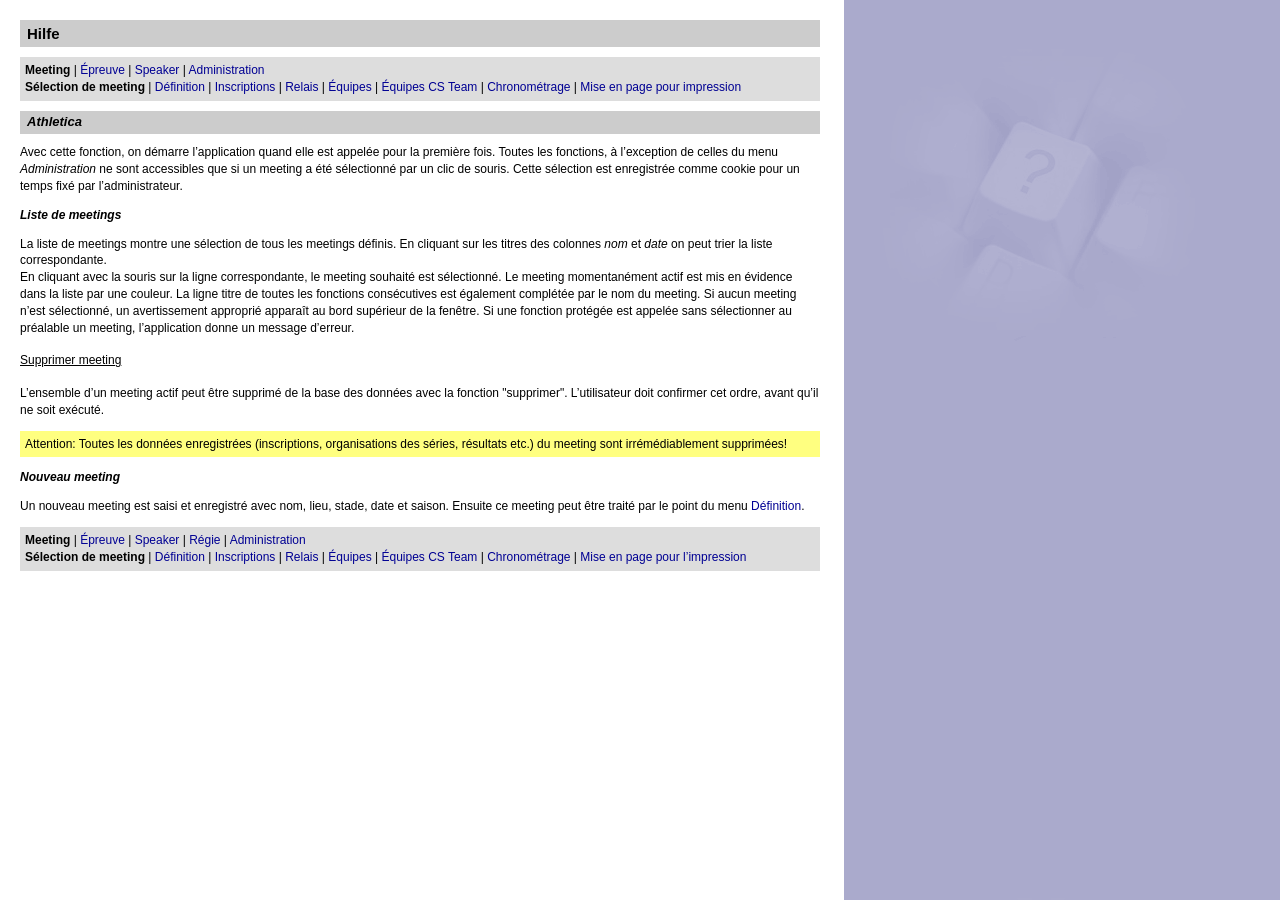
<file: src/athletica/doc/fr/help/meeting/index.html>
<!DOCTYPE html PUBLIC "-//W3C//DTD XHTML 1.0 Transitional//EN"
    "http://www.w3.org/TR/xhtml1/DTD/xhtml1-transitional.dtd">

<html>
<head>
    <meta content="text/html; charset=iso-8859-1" />

    <title>Documentation Athletica</title>
    <link rel="stylesheet" type="text/css" href="../../../css/stylesheet.css" />
</head>

<body><div class="helpmain">
<h1>Hilfe</h1>

<div class='helpnav'>
<b>Meeting</b>
| <a href='../event/index.html'>�preuve</a>
| <a href='../speaker/index.html'>Speaker</a>
| <a href='../administration/index.html'>Administration</a>
<br/>
<b>S�lection de meeting</b>
| <a href='definition.html'>D�finition</a>
| <a href='entries.html'>Inscriptions</a>
| <a href='relays.html'>Relais</a>
| <a href='teams.html'>�quipes</a>
| <a href='teams_sm.html'>�quipes CS Team</a>
| <a href='timing.html'>Chronom�trage</a>
| <a href='print_layout.html'>Mise en page pour impression</a>
</div>

<h2>Athletica</h2>
Avec cette fonction, on d�marre l�application quand elle est appel�e pour la premi�re fois. Toutes les fonctions, � l�exception de celles du menu <i>Administration</i> ne sont accessibles que si un meeting a �t� s�lectionn� par un clic de souris.
Cette s�lection est enregistr�e comme cookie pour un temps fix� par l�administrateur.
<h3>Liste de meetings</h3>
La liste de meetings montre une s�lection de tous les meetings d�finis.
En cliquant sur les titres des colonnes <i>nom</i> et <i>date</i> on peut trier la liste correspondante.
<br />
En cliquant avec la souris sur la ligne correspondante, le meeting souhait� est s�lectionn�.
Le meeting momentan�ment actif est mis en �vidence dans la liste par une couleur. La ligne titre de toutes les fonctions cons�cutives est �galement compl�t�e par le nom du meeting.
Si aucun meeting n�est s�lectionn�, un avertissement appropri� appara�t au bord sup�rieur de la fen�tre. Si une fonction prot�g�e est appel�e sans s�lectionner au pr�alable un meeting, l�application donne un message d�erreur.
<h4>Supprimer meeting</h4>
L�ensemble d�un meeting actif peut �tre supprim� de la base des donn�es avec la fonction "supprimer". L�utilisateur doit confirmer cet ordre, avant qu�il ne soit ex�cut�.
<p class='warn'>
Attention: Toutes les donn�es enregistr�es (inscriptions, organisations des s�ries, r�sultats etc.) du meeting sont irr�m�diablement supprim�es!
<h3>Nouveau meeting</h3>
Un nouveau meeting est saisi et enregistr� avec nom, lieu, stade, date et saison. Ensuite ce meeting peut �tre trait� par le point du menu <a href='definition.html'> D�finition</a>.

<p/>

<div class='helpnav'>
<b>Meeting</b>
| <a href='../event/index.html'>�preuve</a>
| <a href='../speaker/index.html'>Speaker</a>
| <a href='../regie/index.html'>R�gie</a> 
| <a href='../administration/index.html'>Administration</a>
<br/>
<b>S�lection de meeting</b>
| <a href='definition.html'>D�finition</a>
| <a href='entries.html'>Inscriptions</a>
| <a href='relays.html'>Relais</a>
| <a href='teams.html'>�quipes</a>
| <a href='teams_sm.html'>�quipes CS Team</a> 
| <a href='timing.html'>Chronom�trage</a> 
| <a href='print_layout.html'>Mise en page pour l�impression</a></div>
</div>

</body>
</html>
</file>
<file: src/athletica/doc/css/stylesheet.css>
/*

	STYLE SHEET: Documentation
	--------------------------

*/

body,a, p,h1,h2,h3,h4,ul,ol,li,div,td,th,address,blockquote,b,i,form {
  	font-family: Verdana,Arial,Helvetica,sans-serif;
  	font-size:12px;
	line-height:140%;
}

body {
  	background-color:#AAAACC;
  	color:#000000;
  	margin:20px;
	background-image:url(../img/background.gif);
	background-repeat:repeat-y;
	background-position:left top;
}

div.helpmain {
	width:800px;
	background-color:#FFFFFF;
}

a.chap {
  	font-size:11px;
  	padding-left:5px;
}
a:link {
 	color: #000093;
  	text-decoration: none;
}
a:activ {
 	color: #000093;
  	text-decoration: none;
}
a:visited {
 	color: #000093;
  	text-decoration: none;
}
a:hover {
  	color: #CC0033;
  	text-decoration: underline;
}

pre {
  	font-size:11px;
}

p.warn {
  	background-color:#FFFF80;
  	padding:5px;
}

div.helpnav {
  	background-color:#DDDDDD;
  	padding:5px;
}
div.nav {
  	font-size:13px;
  	font-weight:bold;
  	padding-left:7px;
  	padding-top:2px;
}

span.src {
  	font-size:11px;
  	font-family: Courier, monospace;
}

dt {
 	font-size:11px;
  	font-weight:bold;
  	padding-left:25px;
}
dl {
 	font-size:11px;
  	font-weight:normal;
}

ul {
  	list-style-type:square;
}

li {
  	padding-bottom:2px;
}

h1 {
  	font-size:15px;
  	font-weight: bold;
	background-color:#CCCCCC;
	padding-left:7px;
  	padding-top:3px;
  	padding-bottom:3px;
}

h2 {
  	font-size:13px;
  	font-weight: bold;
  	font-style:italic; 
	background-color:#CCCCCC;
	padding-left:7px;
  	padding-top:2px;
  	padding-bottom:2px;
}

h3 {
  	font-size:12px;
  	font-weight: bold;
  	font-style:italic;
}

h4 {
  	font-size:12px;
  	font-weight: normal;
  	text-decoration: underline;
}

img {
  	vertical-align:middle;
  	border-width:0px;
}

table {
  	border-collapse:collapse;
}

tr.nav {
  	background-color:#CCCCCC;
}

th {
  	text-align:left;
  	vertical-align:middle;
  	padding:3px;
	border-width:1px;
  	border-style:solid;
  	border-color:#888888;
}

td {
  	text-align:left;
  	vertical-align:top;
  	padding:3px;
	border-width:1px;
  	border-style:solid;
  	border-color:#888888;
}
td.sep {
	border-width:0px;
  	border-style:none;
}
td.logo {
	text-align:center;
  	vertical-align:middle;
}
</file>
<file: src/athletica/lib/fpdf/fpdf.css>
body {font-family:"Times New Roman",serif}
h1 {font:bold 135% Arial,sans-serif; color:#4000A0; margin-bottom:0.9em}
h2 {font:bold 100% Arial,sans-serif; color:#900000; margin-top:1.5em}
dl.param dt {text-decoration:underline}
dl.param dd {margin-top:1em; margin-bottom:1em}
dl.param ul {margin-top:1em; margin-bottom:1em}
tt, code, kbd {font-family:"Courier New",Courier,monospace; font-size:82%}
div.source {margin-top:1.4em; margin-bottom:1.3em}
div.source pre {display:table; border:1px solid #24246A; width:100%; margin:0em; font-family:inherit; font-size:100%}
div.source code {display:block; border:1px solid #C5C5EC; background-color:#F0F5FF; padding:6px; color:#000000}
div.doc-source {margin-top:1.4em; margin-bottom:1.3em}
div.doc-source pre {display:table; width:100%; margin:0em; font-family:inherit; font-size:100%}
div.doc-source code {display:block; background-color:#E0E0E0; padding:4px}
.kw {color:#000080; font-weight:bold}
.str {color:#CC0000}
.cmt {color:#008000}
p.demo {text-align:center; margin-top:-0.9em}
a.demo {text-decoration:none; font-weight:bold; color:#0000CC}
a.demo:link {text-decoration:none; font-weight:bold; color:#0000CC}
a.demo:hover {text-decoration:none; font-weight:bold; color:#0000FF}
a.demo:active {text-decoration:none; font-weight:bold; color:#0000FF}
</file>
